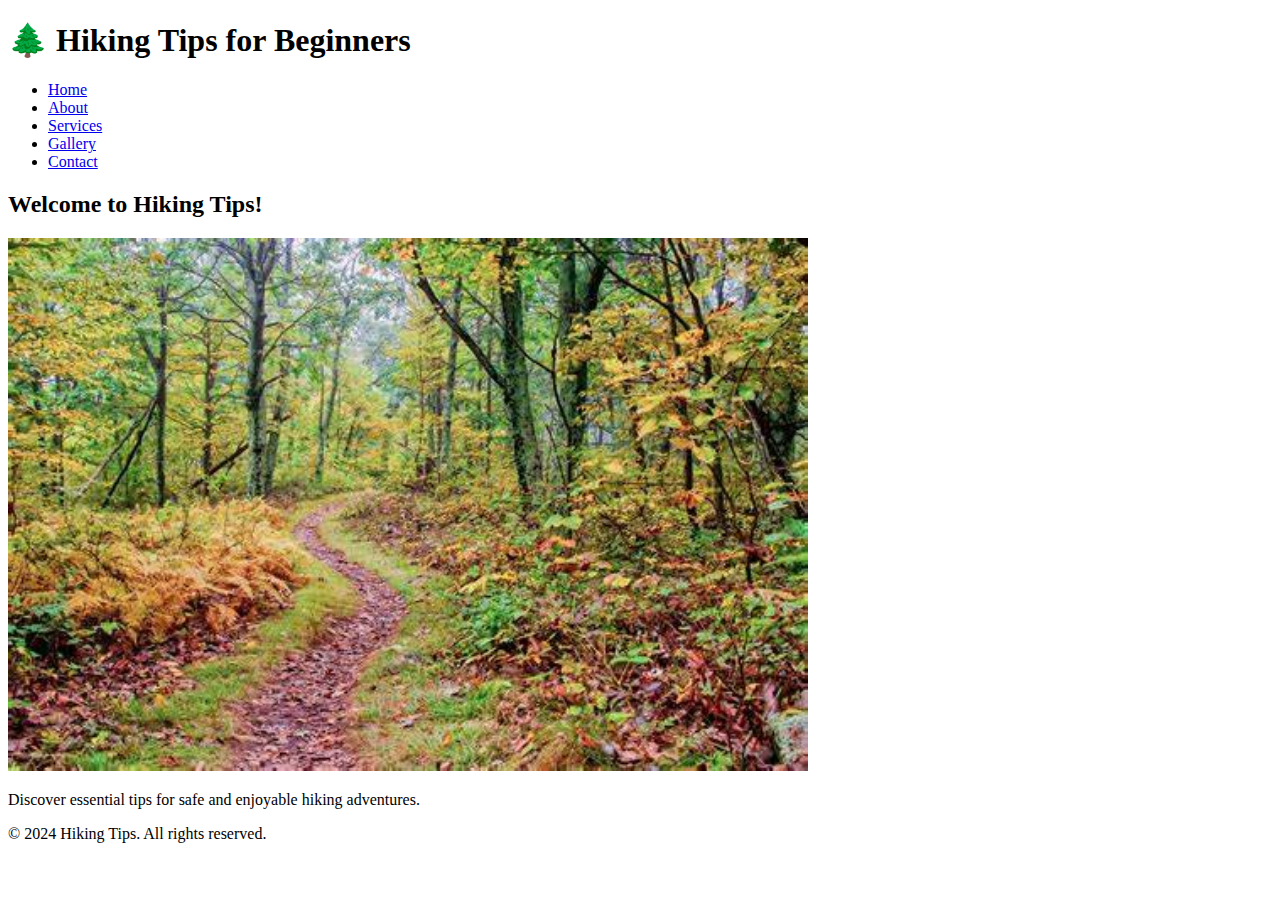
<file: index.html>
<!DOCTYPE html>
<html lang="en">
<head>
    <meta charset="UTF-8">
    <meta name="viewport" content="width=device-width, initial-scale=1.0">
    <title>Hiking Tips - Home</title>
</head>
<body>
    <header role="banner">
        <h1>🌲 Hiking Tips for Beginners</h1>
        <nav role="navigation">
            <ul>
                <li><a href="index.html">Home</a></li>
                <li><a href="about.html">About</a></li>
                <li><a href="services.html">Services</a></li>
                <li><a href="gallery.html">Gallery</a></li>
                <li><a href="contact.html">Contact</a></li>
            </ul>
        </nav>
    </header>

    <main role="main">
        <section>
            <h2>Welcome to Hiking Tips!</h2>
            <!-- Add image with alt text -->
            <img 
                src="images/hiking-trail.jpeg" 
                alt="A hiker walking on a forest trail surrounded by tall trees" 
                width="800"
            >
            <p>Discover essential tips for safe and enjoyable hiking adventures.</p>
        </section>
    </main>

    <footer role="contentinfo">
        <p>&copy; 2024 Hiking Tips. All rights reserved.</p>
    </footer>
</body>
</html>
</file>
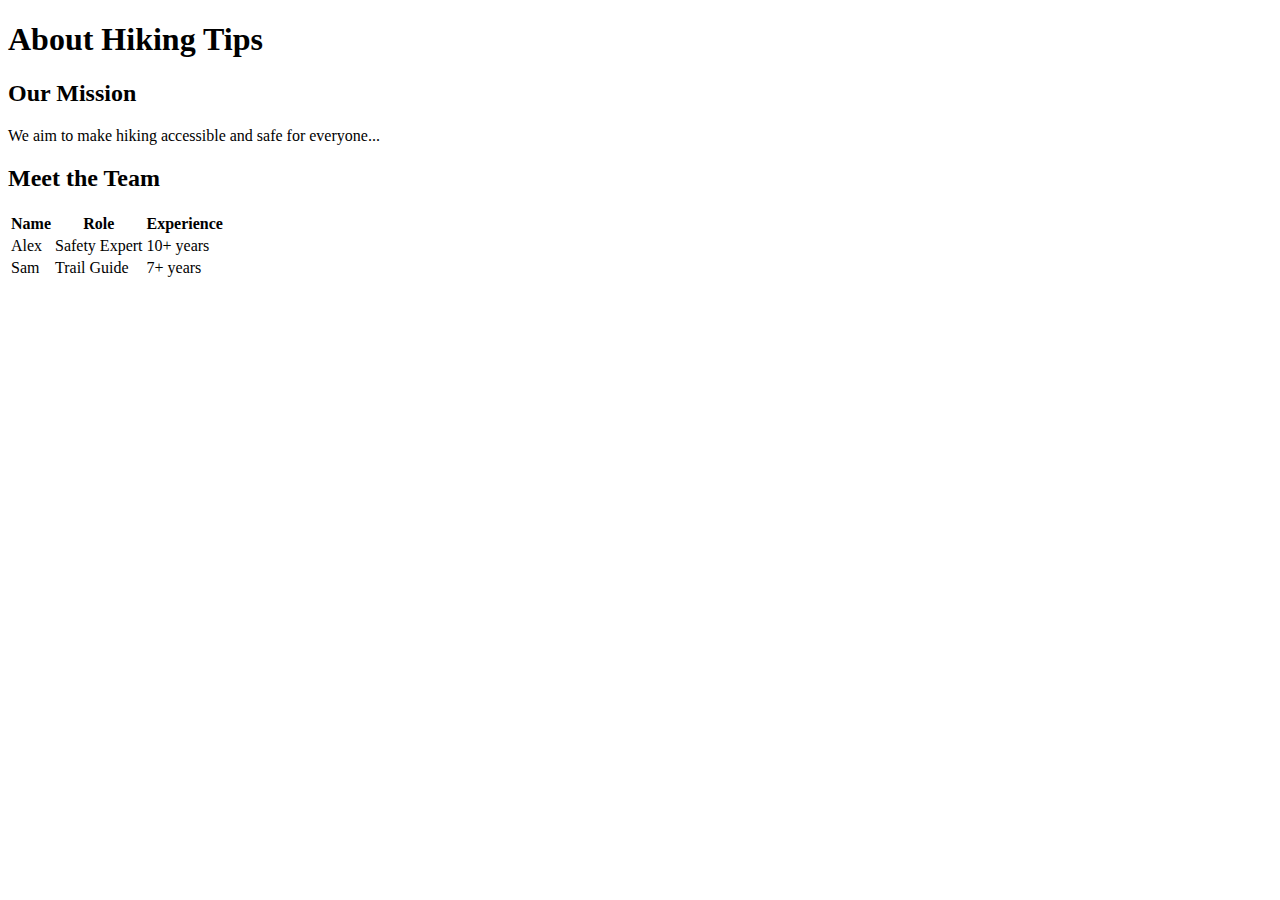
<file: about.html>
<!DOCTYPE html>
<html lang="en">
<head>
    <meta charset="UTF-8">
    <title>About Us - Hiking Tips</title>
</head>
<body>
    <header>
        <h1>About Hiking Tips</h1>
        <!-- Reuse the same navigation as index.html -->
    </header>

    <main>
        <section>
            <h2>Our Mission</h2>
            <p>We aim to make hiking accessible and safe for everyone...</p>
        </section>

        <section>
            <h2>Meet the Team</h2>
            <table>
                <tr>
                    <th>Name</th>
                    <th>Role</th>
                    <th>Experience</th>
                </tr>
                <tr>
                    <td>Alex</td>
                    <td>Safety Expert</td>
                    <td>10+ years</td>
                </tr>
                <tr>
                    <td>Sam</td>
                    <td>Trail Guide</td>
                    <td>7+ years</td>
                </tr>
            </table>
        </section>
    </main>

    <!-- Reuse the same footer as index.html -->
</body>
</html>
</file>
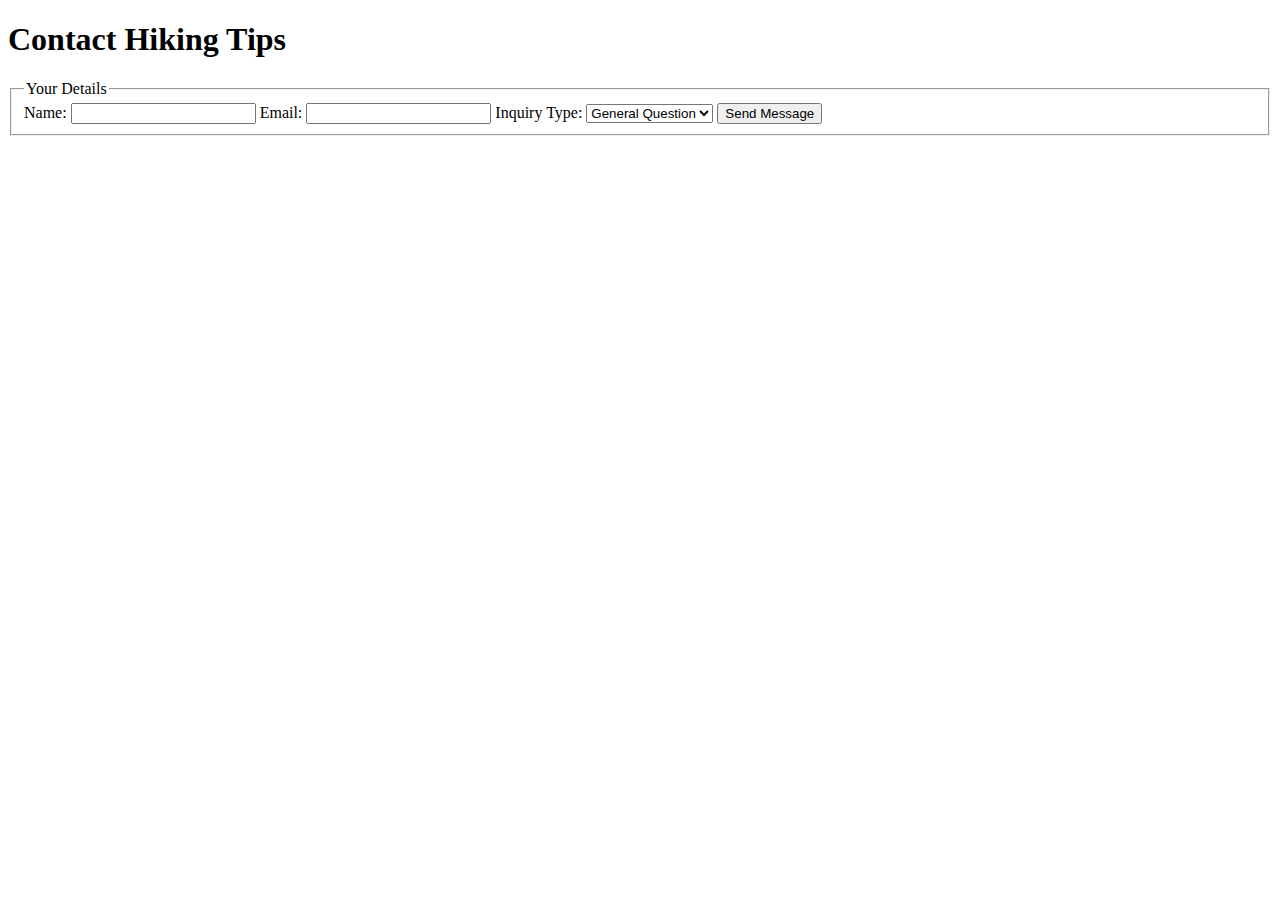
<file: contact.html>
<!DOCTYPE html>
<html lang="en">
<head>
    <meta charset="UTF-8">
    <title>Contact Us</title>
</head>
<body>
    <header>
        <h1>Contact Hiking Tips</h1>
        <!-- Reuse navigation -->
    </header>

    <main>
        <form action="#" method="post">
            <fieldset>
                <legend>Your Details</legend>
                <label for="name">Name:</label>
                <input type="text" id="name" name="name" required>

                <label for="email">Email:</label>
                <input type="email" id="email" name="email" required>

                <label for="inquiry">Inquiry Type:</label>
                <select id="inquiry" name="inquiry">
                    <option value="general">General Question</option>
                    <option value="safety">Safety Tip</option>
                    <option value="collab">Collaboration</option>
                </select>

                <button type="submit">Send Message</button>
            </fieldset>
        </form>
    </main>
</body>
</html>
</file>
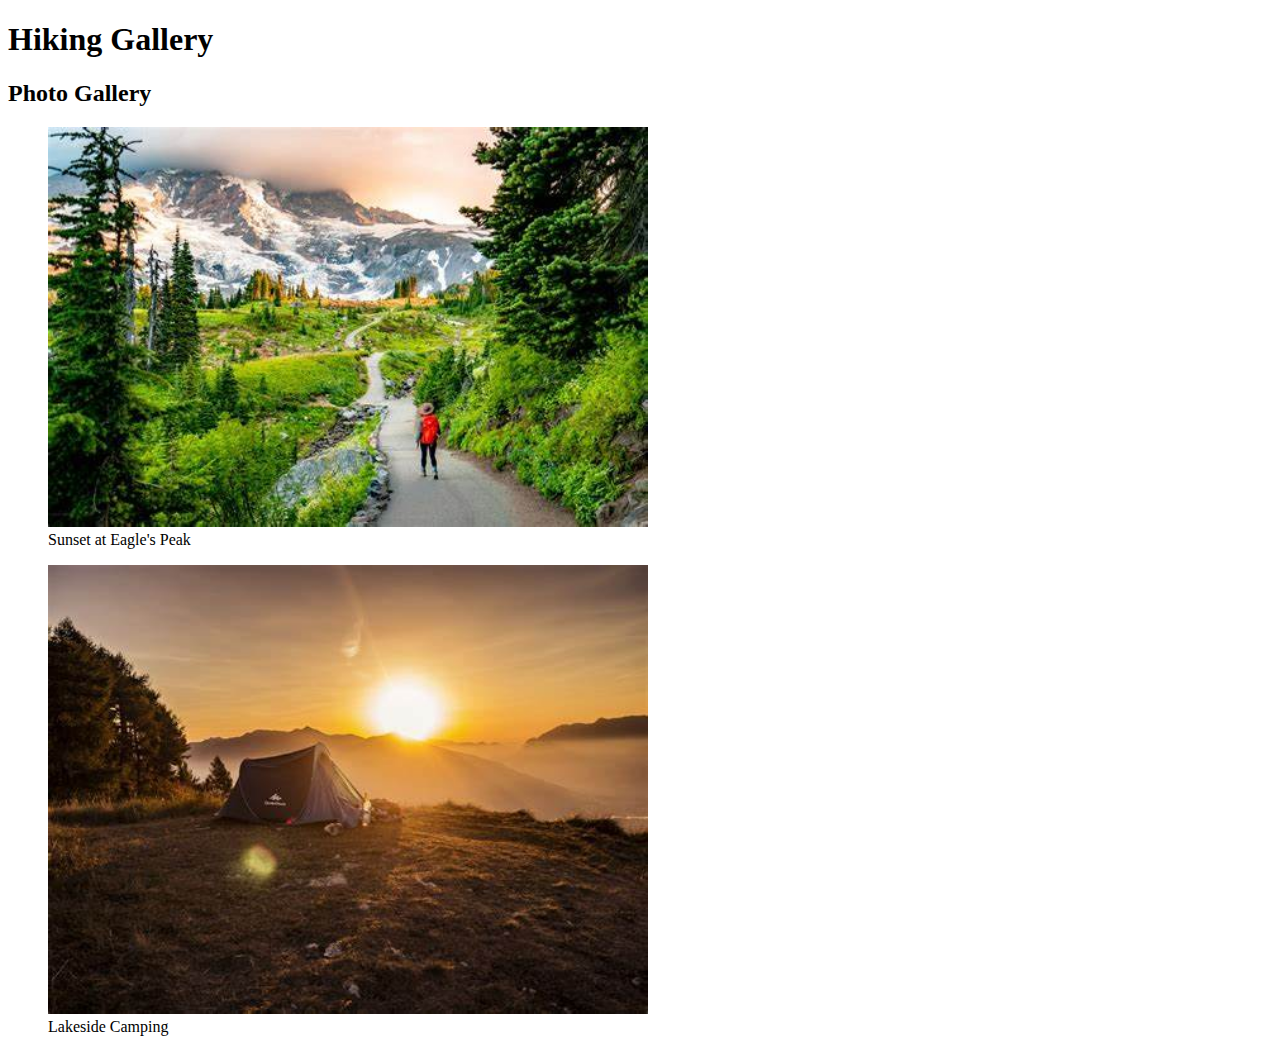
<file: gallery.html>
<!DOCTYPE html>
<html lang="en">
<head>
    <meta charset="UTF-8">
    <title>Hiking Gallery</title>
</head>
<body>
    <header>
        <h1>Hiking Gallery</h1>
        <!-- Reuse navigation from index.html -->
    </header>

    <main>
        <section>
            <h2>Photo Gallery</h2>
            <figure>
                <img 
                    src="images/mountain-view.jpeg" 
                    alt="A hiker overlooking a sunset mountain range" 
                    width="600"
                >
                <figcaption>Sunset at Eagle's Peak</figcaption>
            </figure>
            <figure>
                <img 
                    src="images/camping.jpeg" 
                    alt="A tent set up near a lake under starry skies" 
                    width="600"
                >
                <figcaption>Lakeside Camping</figcaption>
            </figure>
        </section>
    </main>
</body>
</html>
</file>
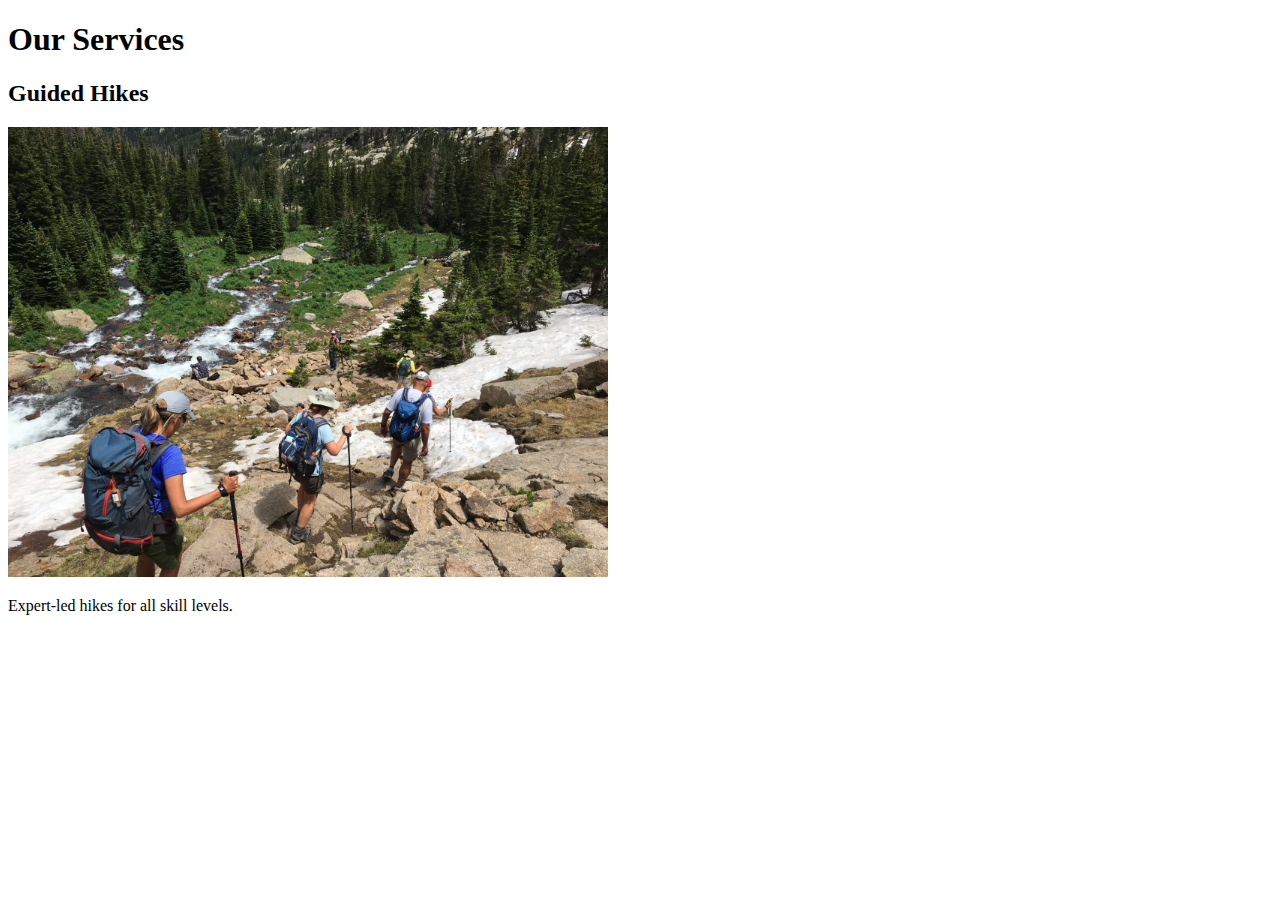
<file: services.html>
<!DOCTYPE html>
<html lang="en">
<head>
    <meta charset="UTF-8">
    <title>Hiking Services</title>
</head>
<body>
    <header>
        <h1>Our Services</h1>
        <!-- Reuse navigation from index.html -->
    </header>

    <main>
        <section id="guided-hikes">
            <h2>Guided Hikes</h2>
            <img 
                src="images/guided-hike.jpg" 
                alt="A group of hikers following a guide on a trail" 
                width="600"
            >
            <p>Expert-led hikes for all skill levels.</p>
        </section>
    </main>
</body>
</html>
</file>
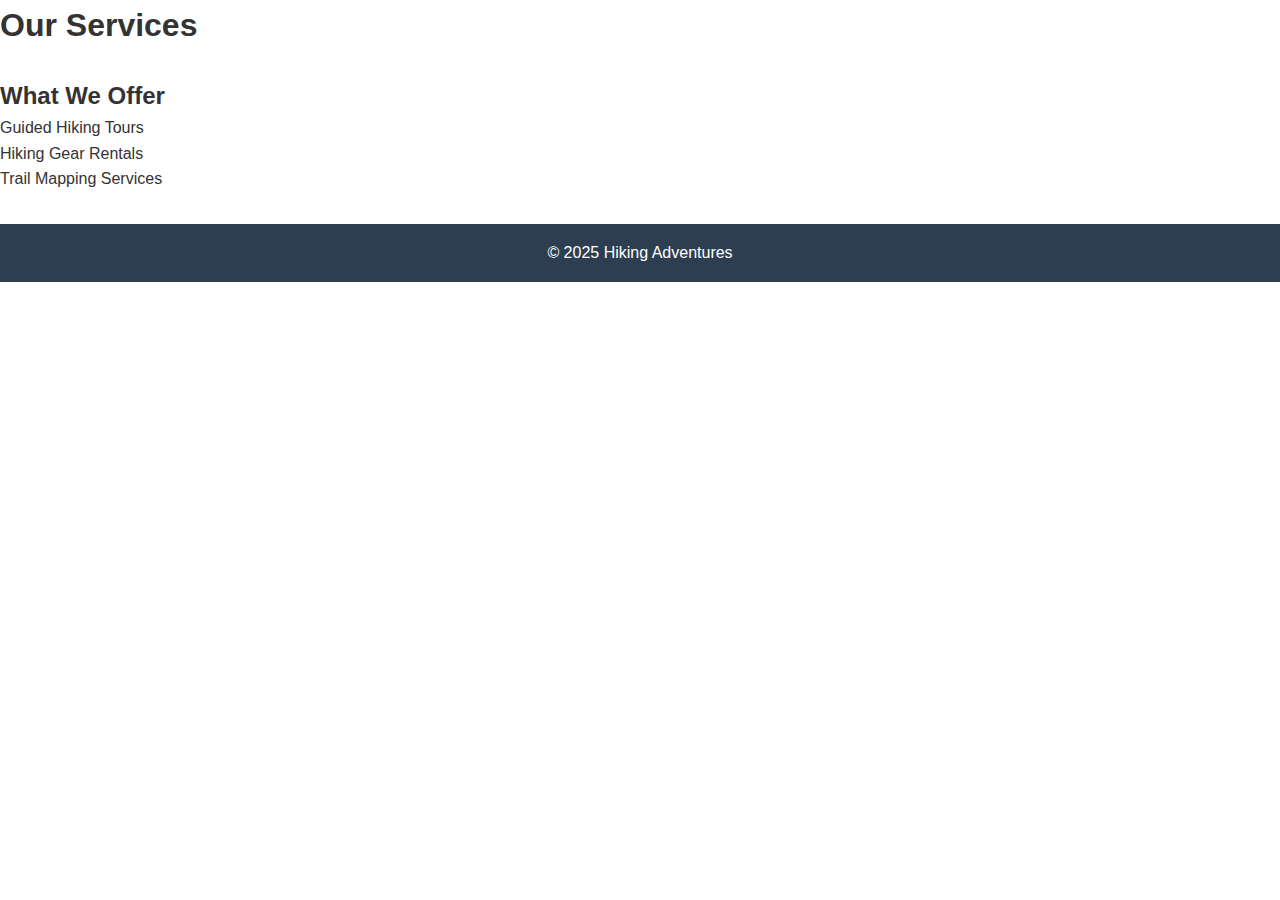
<file: trails.html>
<!DOCTYPE html>
<html lang="en">
<head>
    <meta charset="UTF-8">
    <meta name="viewport" content="width=device-width, initial-scale=1.0">
    <title>Our Services</title>
    <link rel="stylesheet" href="styles.css">
</head>
<body>
    <header>
        <h1>Our Services</h1>
        <nav>
            <ul>
                <li><a href="index.html">Home</a></li>
                <li><a href="about.html">About</a></li>
                <li><a href="gallery.html">Gallery</a></li>
                <li><a href="contact.html">Contact</a></li>
            </ul>
        </nav>
    </header>
    <main>
        <h2>What We Offer</h2>
        <ul>
            <li>Guided Hiking Tours</li>
            <li>Hiking Gear Rentals</li>
            <li>Trail Mapping Services</li>
        </ul>
    </main>
    <footer>
        <p>&copy; 2025 Hiking Adventures</p>
    </footer>
</body>
</html>
</file>
<file: styles.css>
/* Base Styles */
* {
    margin: 0;
    padding: 0;
    box-sizing: border-box;
    font-family: 'Nunito', sans-serif;
}

body {
    line-height: 1.6;
    color: #333;
}

.main-header {
    background: #2c3e50;
    color: white;
    padding: 1rem;
}

nav {
    max-width: 1200px;
    margin: 0 auto;
    display: flex;
    justify-content: space-between;
    align-items: center;
}

nav ul {
    display: flex;
    list-style: none;
    gap: 2rem;
}

nav a {
    color: white;
    text-decoration: none;
    transition: opacity 0.3s;
}

nav a:hover {
    opacity: 0.8;
}

/* Hero Section */
.hero {
    position: relative;
    height: 70vh;
}

.hero img {
    width: 100%;
    height: 100%;
    object-fit: cover;
}

.hero-text {
    position: absolute;
    top: 50%;
    left: 50%;
    transform: translate(-50%, -50%);
    text-align: center;
    color: white;
}

/* Gallery Styles */
.photo-grid {
    display: grid;
    grid-template-columns: repeat(auto-fit, minmax(300px, 1fr));
    gap: 2rem;
    padding: 2rem;
    max-width: 1200px;
    margin: 0 auto;
}

.photo-card {
    border-radius: 10px;
    overflow: hidden;
    box-shadow: 0 4px 6px rgba(0,0,0,0.1);
}

.photo-card img {
    width: 100%;
    height: 250px;
    object-fit: cover;
}

/* Contact Page */
.contact-container {
    display: grid;
    grid-template-columns: 1fr 1fr;
    gap: 3rem;
    max-width: 1200px;
    margin: 2rem auto;
    padding: 2rem;
}

.contact-form {
    display: flex;
    flex-direction: column;
    gap: 1rem;
}

.contact-form input,
.contact-form textarea {
    padding: 0.8rem;
    border: 1px solid #ddd;
    border-radius: 5px;
}

button {
    background: #27ae60;
    color: white;
    padding: 1rem;
    border: none;
    border-radius: 5px;
    cursor: pointer;
}

/* Responsive Design */
@media (max-width: 768px) {
    nav {
        flex-direction: column;
        text-align: center;
    }

    .contact-container {
        grid-template-columns: 1fr;
    }

    .photo-grid {
        grid-template-columns: 1fr;
    }
}

footer {
    background: #2c3e50;
    color: white;
    text-align: center;
    padding: 1rem;
    margin-top: 2rem;
}
</file>
